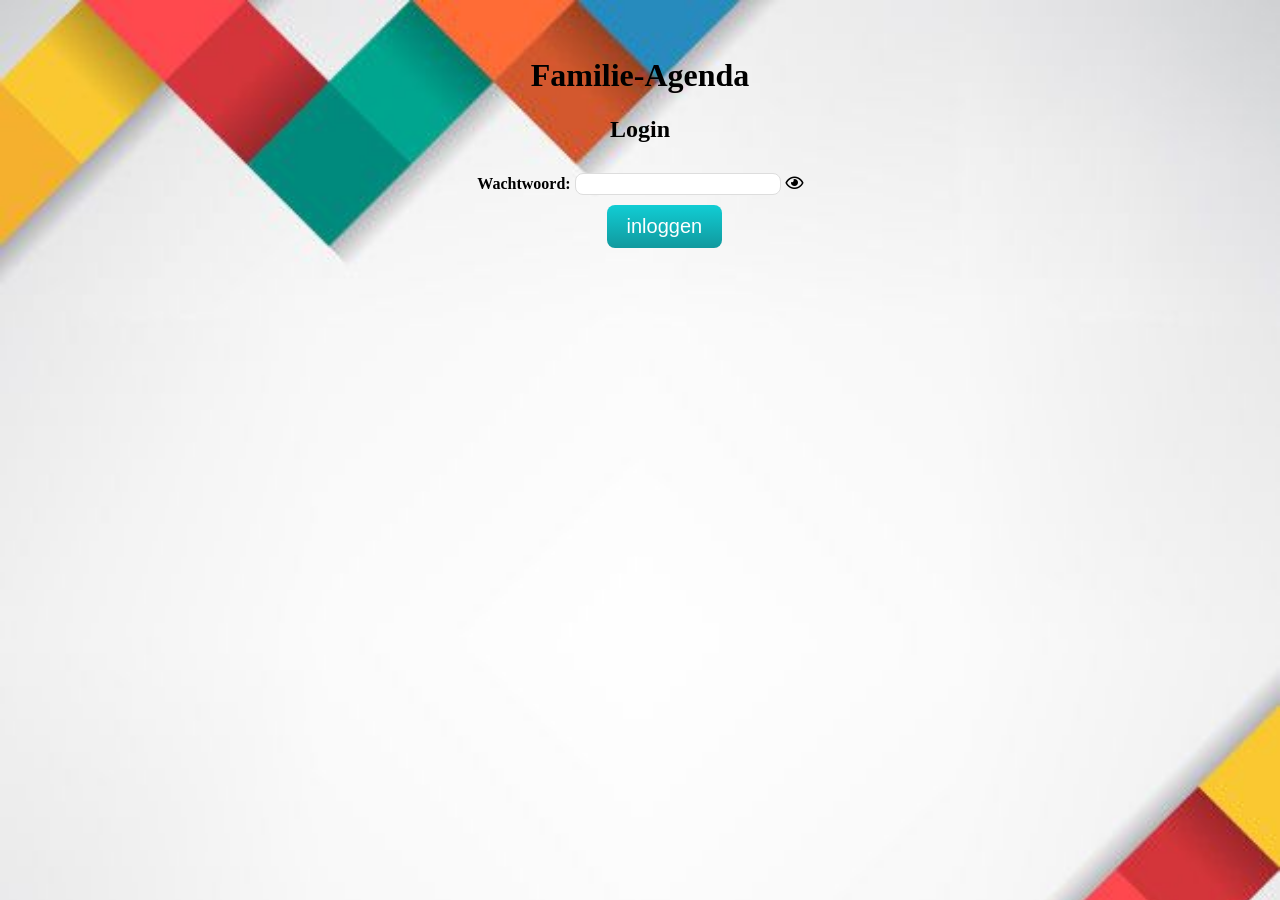
<file: index.html>
<!DOCTYPE html>
<html lang="nl" dir="ltr">
  <head>
    <meta charset="utf-8">
    <title>Familie-agenda</title>
    <link rel="icon" href="images/icon.png">
    <link rel="stylesheet" href="styles.css">
  </head>
  <body>
    <br>
    <br>
    <h1>Laden...</h1>

    <script src="main.js"></script>
  </body>
</html>
</file>
<file: styles.css>
body {background-size:100%;text-align: center; background-repeat: no-repeat; background-image: url('images/Achtergrond.jpg'); margin: 0px; background-attachment: fixed;}
.body {text-align: center;}

.title1-1 {font-weight: bold; font-size: 1.75rem; padding: 10px 0 0px 10px; margin: 0; text-decoration: none;}
.bottom-div {text-align: center; background-color: #DFF6FF; margin: 30px 0 0 0; padding: 0px; height: auto; width: 100%; position: relative; left: 0; border-top-style: solid;}


#jaar_input {
  border-radius: 8px;
  background-image: url('images/search_icon2.png');
  background-position: 10px 6px;
  background-repeat: no-repeat;
  width: 200px;
  font-size: 16px;
  padding: 5px 20px 5px 40px;
  border: 1px solid #ddd;
  margin-top: 10px;
}



.normal-btn {
  background: #666666;
}
.normal-btn:hover {
  background: #464646;
  text-decoration: none;
}

.today-btn {
  background: #ff0000;
}
.today-btn:hover {
  background: #d11f1f;
  text-decoration: none;
}

.activity-btn {
  background: #0000ff;
}
.activity-btn:hover {
  background: #000096;
  text-decoration: none;
}
.btn {
  position: relative;
  -webkit-border-radius: 8;
  -moz-border-radius: 8;
  border-radius: 8px;
  font-family: 'Montserrat', sans-serif;
  color: #ffffff;
  font-size: 20px;
  padding: 10px 20px 10px 20px;
  margin: 10px 0 10px 3.8%;
  text-decoration: none;
  width: 7%;
  display: inline-block;
}

.weekday-btn {
  color: black;
}


#btn2 {
  position: relative;
  top: 0px;
  left: 0%;
  height: 0px;
  width: 0px;
  background: #11cdd4;
  background-image: -webkit-linear-gradient(top, #11cdd4, #11999e);
  background-image: -moz-linear-gradient(top, #11cdd4, #11999e);
  background-image: -ms-linear-gradient(top, #11cdd4, #11999e);
  background-image: -o-linear-gradient(top, #11cdd4, #11999e);
  background-image: linear-gradient(to bottom, #11cdd4, #11999e);
  background-image: url("images/search_icon2.png");
  background-repeat: no-repeat;
  background-position: 12px 12px;
  display: inline;
}

#btn2:hover {
  background: #30e3cb;
  background-image: -webkit-linear-gradient(top, #30e3cb, #2bc4ad);
  background-image: -moz-linear-gradient(top, #30e3cb, #2bc4ad);
  background-image: -ms-linear-gradient(top, #30e3cb, #2bc4ad);
  background-image: -o-linear-gradient(top, #30e3cb, #2bc4ad);
  background-image: linear-gradient(to bottom, #30e3cb, #2bc4ad);
  background-image: url("images/search_icon2.png");
  background-repeat: no-repeat;
  background-position: 12px 12px;
}



.month {
  text-align: left;
}
</file>
<file: details.css>
body {background-size:100%;text-align: center; background-repeat: no-repeat; background-image: url('images/Achtergrond.jpg'); margin: 0px; background-attachment: fixed;}
.body {text-align: center;}

.title1-1 {font-weight: bold; font-size: 1.75rem; padding: 10px 0 0px 10px; margin: 0; text-decoration: none;}
#bottom-div {text-align: center; background-color: #DFF6FF; margin: 30px 0 0 0; padding: 0px; height: auto; width: 100%; position: relative; left: 0; border-top-style: solid;}
.bottom-div {white-space: nowrap; overflow: auto; text-align: center; background-color: #DFF6FF; margin: 0px 0 0 0; padding: 0px; height: auto; width: 100%; position: fixed; left: 0; bottom: 0px; border-top-style: solid;}


.input {
  border-radius: 8px;
  width: 50%;
  font-size: 16px;
  border: 1px solid #ddd;
  margin-top: 10px;
  display: inline-block;
}

.input2 {
  width: 60%;
}

textarea {
  font: "Helvetica";
  font-weight: bold;
  background: white;
  resize: vertical;
  min-height: 170px;
}

.btn {
  position: relative;
  -webkit-border-radius: 8;
  -moz-border-radius: 8;
  border-radius: 8px;
  font-family: 'Montserrat', sans-serif;
  color: #ffffff;
  font-size: 20px;
  padding: 10px 20px 10px 20px;
  margin: 10px 0 10px 3.8%;
  text-decoration: none;
  width: 70%;
  display: inline-block;
}

.normal-btn {
  background: #666666;
}
.normal-btn:hover {
  background: #464646;
  text-decoration: none;
}

.small-btn1 {
  width: 30%;
}

.small-btn2 {
  width: 25%;
  background: #ff0000;
}

.small-btn2:hover {
  background: #d11f1f;
}

.btn2 {
  margin: 0px 0px 0 30px;
  height: 170px;
  width: 3%;
  background: #11cdd4;
  background-image: -webkit-linear-gradient(top, #11cdd4, #11999e);
  background-image: -moz-linear-gradient(top, #11cdd4, #11999e);
  background-image: -ms-linear-gradient(top, #11cdd4, #11999e);
  background-image: -o-linear-gradient(top, #11cdd4, #11999e);
  background-image: linear-gradient(to bottom, #11cdd4, #11999e);
  background-image: url("images/pencil.png");
  background-size: 100%;

  background-repeat: no-repeat;
  background-position: center;
  display: inline-block;
}

.btn2:hover {
  background: #30e3cb;
  background-image: -webkit-linear-gradient(top, #30e3cb, #2bc4ad);
  background-image: -moz-linear-gradient(top, #30e3cb, #2bc4ad);
  background-image: -ms-linear-gradient(top, #30e3cb, #2bc4ad);
  background-image: -o-linear-gradient(top, #30e3cb, #2bc4ad);
  background-image: linear-gradient(to bottom, #30e3cb, #2bc4ad);
  background-image: url("images/pencil.png");
  background-size: 100%;
  background-repeat: no-repeat;
  background-position: center;
}


.btn3 {
  margin: 0px 0px 0 20px;
  height: 170px;
  width: 3%;
  background: #ff0000;
  background-image: url("images/bin.png");
  background-repeat: no-repeat;
  background-position: center;
  background-size: 100%;
  display: inline-block;
}

.btn3:hover {
  background: #d11f1f;
  background-image: url("images/bin.png");
  background-size: 100%;
  background-repeat: no-repeat;
  background-position: center;
}


.terug-btn {
  width: auto;
  height: auto;
  text-decoration: none;
  background: #11cdd4;
  background-image: -webkit-linear-gradient(top, #11cdd4, #11999e);
  background-image: -moz-linear-gradient(top, #11cdd4, #11999e);
  background-image: -ms-linear-gradient(top, #11cdd4, #11999e);
  background-image: -o-linear-gradient(top, #11cdd4, #11999e);
  background-image: linear-gradient(to bottom, #11cdd4, #11999e);
  display: inline-block;

  position: relative;
  -webkit-border-radius: 8;
  -moz-border-radius: 8;
  border-radius: 8px;
  font-family: 'Montserrat', sans-serif;
  color: #ffffff;
  font-size: 20px;
  padding: 10px 20px 10px 20px;
  margin: 10px 0 10px 3.8%;
}

.terug-btn:hover {
  background: #30e3cb;
  background-image: -webkit-linear-gradient(top, #30e3cb, #2bc4ad);
  background-image: -moz-linear-gradient(top, #30e3cb, #2bc4ad);
  background-image: -ms-linear-gradient(top, #30e3cb, #2bc4ad);
  background-image: -o-linear-gradient(top, #30e3cb, #2bc4ad);
  background-image: linear-gradient(to bottom, #30e3cb, #2bc4ad);
}
</file>
<file: login.css>
body {background-size:100%;text-align: center; background-repeat: no-repeat; background-image: url('images/Achtergrond.jpg'); margin: 0px; background-attachment: fixed;}
.body {text-align: center;}

.title1-1 {font-weight: bold; font-size: 1.75rem; padding: 10px 0 0px 10px; margin: 0; text-decoration: none;}
#bottom-div {text-align: center; background-color: #DFF6FF; margin: 30px 0 0 0; padding: 0px; height: auto; width: 100%; position: relative; left: 0; border-top-style: solid;}
.bottom-div {white-space: nowrap; overflow: auto; text-align: center; background-color: #DFF6FF; margin: 0px 0 0 0; padding: 0px; height: auto; width: 100%; position: fixed; left: 0; bottom: 0px; border-top-style: solid;}

span {
  font-weight: bold;
  margin-right: 30px;
}

.input {
  border-radius: 8px;
  font-size: 16px;
  border: 1px solid #ddd;
  margin-top: 10px;
  display: inline-block;
  margin-left: -30px;
  cursor: pointer;
}

.input2 {
  width: 30%;
}

textarea {
  font: "Helvetica";
  font-weight: bold;
  background: white;
  resize: vertical;
  min-height: 170px;
}

.btn {
  position: relative;
  -webkit-border-radius: 8;
  -moz-border-radius: 8;
  border-radius: 8px;
  font-family: 'Montserrat', sans-serif;
  color: #ffffff;
  font-size: 20px;
  padding: 10px 20px 10px 20px;
  margin: 10px 0 10px 3.8%;
  text-decoration: none;
  width: 70%;
  display: inline-block;
}

.normal-btn {
  background: #666666;
}
.normal-btn:hover {
  background: #464646;
  text-decoration: none;
}

.small-btn1 {
  width: 30%;
}

.small-btn2 {
  width: 25%;
  background: #ff0000;
}

.small-btn2:hover {
  background: #d11f1f;
}

.btn2 {
  margin: 0px 0px 0 30px;
  height: 170px;
  width: 3%;
  background: #11cdd4;
  background-image: -webkit-linear-gradient(top, #11cdd4, #11999e);
  background-image: -moz-linear-gradient(top, #11cdd4, #11999e);
  background-image: -ms-linear-gradient(top, #11cdd4, #11999e);
  background-image: -o-linear-gradient(top, #11cdd4, #11999e);
  background-image: linear-gradient(to bottom, #11cdd4, #11999e);
  background-image: url("images/pencil.png");
  background-size: 100%;

  background-repeat: no-repeat;
  background-position: center;
  display: inline-block;
}

.btn2:hover {
  background: #30e3cb;
  background-image: -webkit-linear-gradient(top, #30e3cb, #2bc4ad);
  background-image: -moz-linear-gradient(top, #30e3cb, #2bc4ad);
  background-image: -ms-linear-gradient(top, #30e3cb, #2bc4ad);
  background-image: -o-linear-gradient(top, #30e3cb, #2bc4ad);
  background-image: linear-gradient(to bottom, #30e3cb, #2bc4ad);
  background-image: url("images/pencil.png");
  background-size: 100%;
  background-repeat: no-repeat;
  background-position: center;
}


.btn3 {
  margin: 0px 0px 0 20px;
  height: 170px;
  width: 3%;
  background: #ff0000;
  background-image: url("images/bin.png");
  background-repeat: no-repeat;
  background-position: center;
  background-size: 100%;
  display: inline-block;
}

.btn3:hover {
  background: #d11f1f;
  background-image: url("images/bin.png");
  background-size: 100%;
  background-repeat: no-repeat;
  background-position: center;
}


.terug-btn {
  width: auto;
  height: auto;
  text-decoration: none;
  background: #11cdd4;
  background-image: -webkit-linear-gradient(top, #11cdd4, #11999e);
  background-image: -moz-linear-gradient(top, #11cdd4, #11999e);
  background-image: -ms-linear-gradient(top, #11cdd4, #11999e);
  background-image: -o-linear-gradient(top, #11cdd4, #11999e);
  background-image: linear-gradient(to bottom, #11cdd4, #11999e);
  display: inline-block;

  position: relative;
  -webkit-border-radius: 8;
  -moz-border-radius: 8;
  border-radius: 8px;
  font-family: 'Montserrat', sans-serif;
  color: #ffffff;
  font-size: 20px;
  padding: 10px 20px 10px 20px;
  margin: 10px 0 10px 3.8%;
}

.terug-btn:hover {
  background: #30e3cb;
  background-image: -webkit-linear-gradient(top, #30e3cb, #2bc4ad);
  background-image: -moz-linear-gradient(top, #30e3cb, #2bc4ad);
  background-image: -ms-linear-gradient(top, #30e3cb, #2bc4ad);
  background-image: -o-linear-gradient(top, #30e3cb, #2bc4ad);
  background-image: linear-gradient(to bottom, #30e3cb, #2bc4ad);
}
</file>
